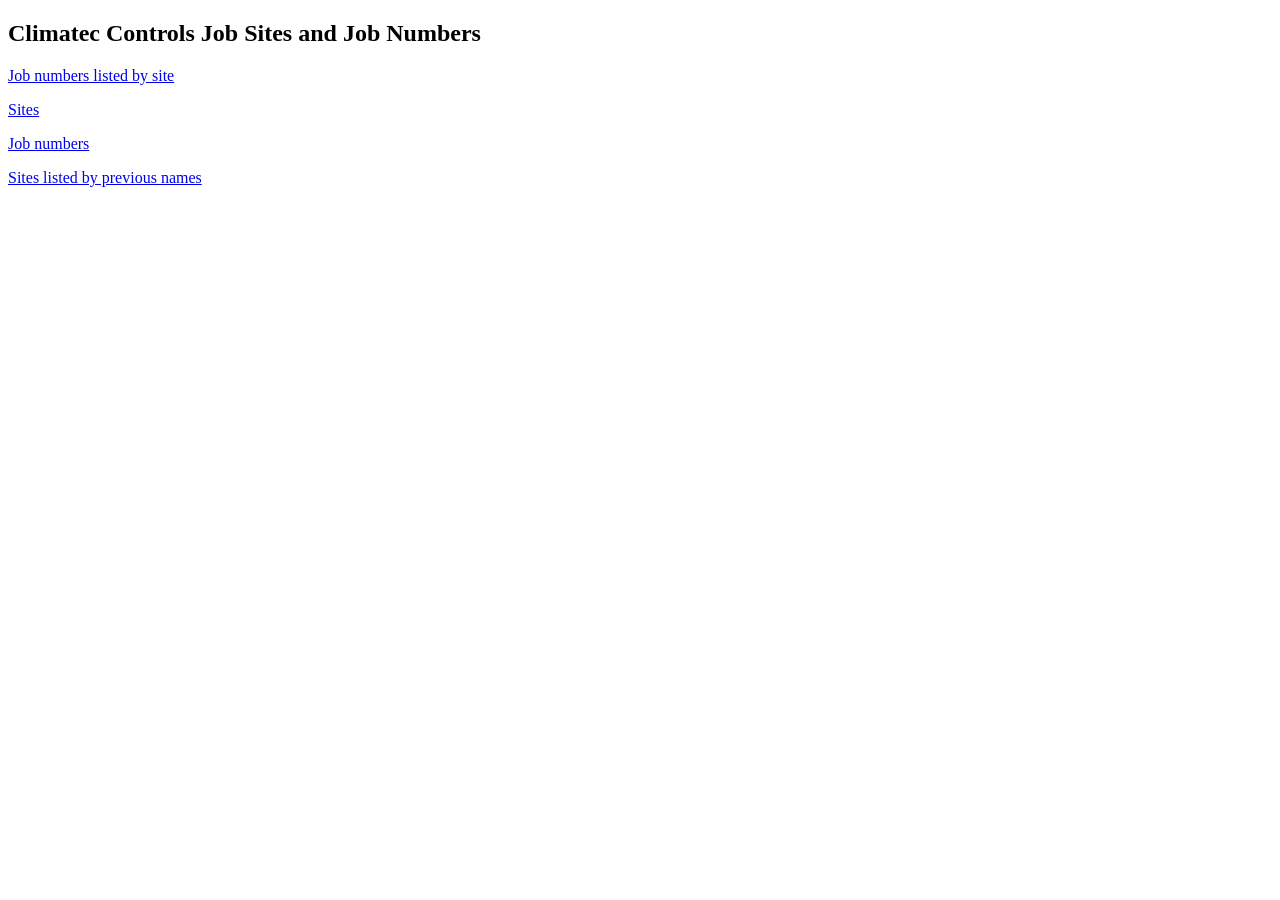
<file: index.html>
<!DOCTYPE html>

<html>
  <head>
    <title>Climatec Controls</title>
    <h2>Climatec Controls Job Sites and Job Numbers</h2>
  </head>
  <body>
    <p><a href="jobsites.html">Job numbers listed by site</a></p>
    <p><a href="sites.html">Sites</a></p>
    <p><a href="jobnums.html">Job numbers</a></p>
    <p><a href="oldnames.html">Sites listed by previous names</a></p>
  </body>


</html>
</file>
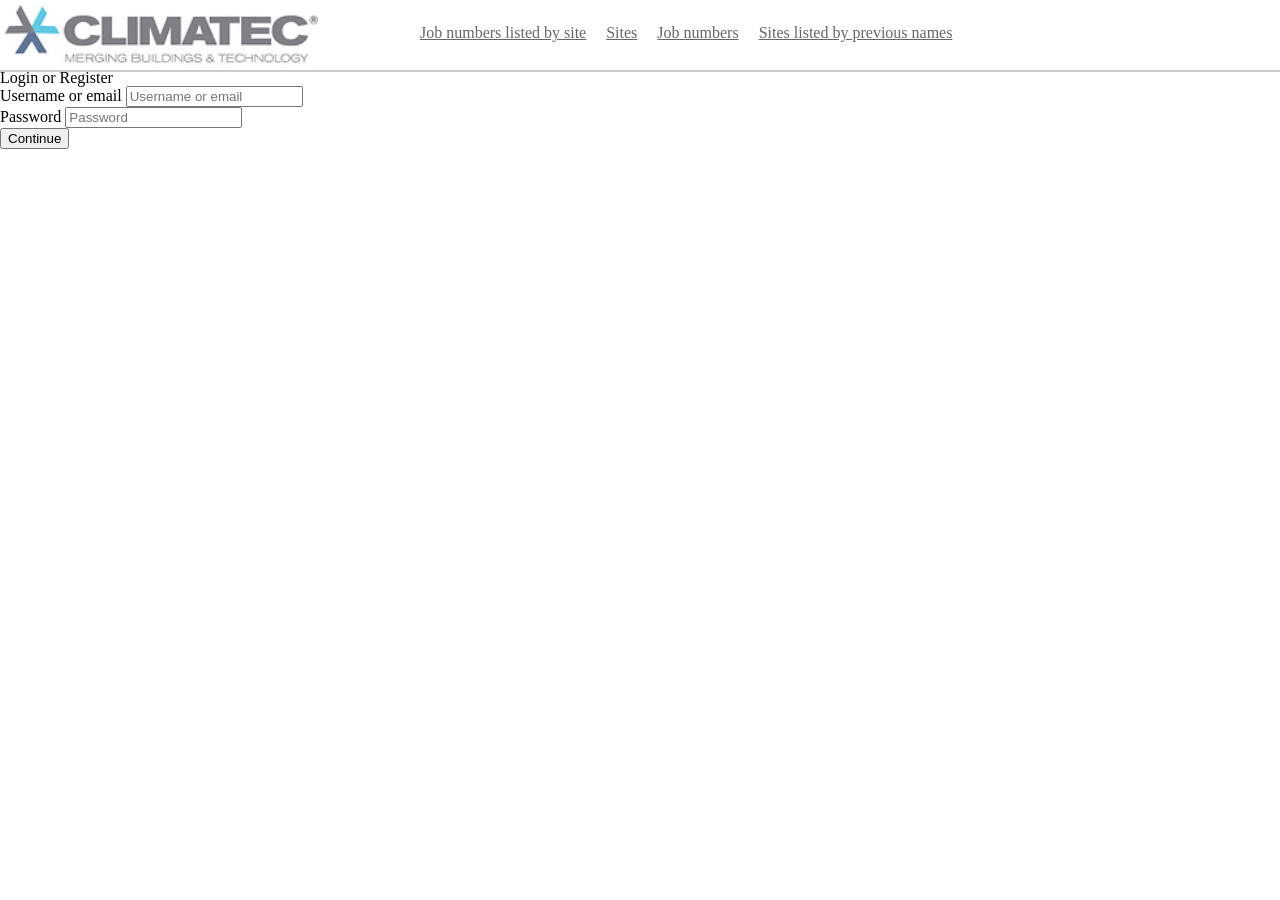
<file: form1.html>
<!doctype html>
<html>
    <head>
        <title>Climatec Controls</title>
        <link rel="stylesheet" href="style/reset.css">
        <link rel="stylesheet" href="style/styles.css">
        <meta name="viewport" content="width=device-width, initial-scale=1.0, maximum-scale=1" /> <!-- Triggers responsive -->
        <link rel="icon" href="favicon-16x16.png">
    </head>

    <body>
        <header id="masthead">
            <nav>
                <div class="container">
                    <h1 id="brand"></h1>
                    <ul>
                        <li>
                            <a href="jobsitenum.php">Job numbers listed by site</a>
                        </li>
                        <li>
                            <a href="jobsites.php">Sites</a>
                        </li>
                        <li>
                            <a href="jobnums.php">Job numbers</a>
                        </li>
                        <li>
                            <a href="oldnames.php">Sites listed by previous names</a>
                        </li>
                    </ul>
                </div>
            </nav>
        </header>
    </body>

    <form class="form-4">
        <h1>Login or Register</h1>
        <p>
            <label for="login">Username or email</label>
            <input type="text" name="login" placeholder="Username or email" required>
        </p>
        <p>
            <label for="password">Password</label>
            <input type="password" name='password' placeholder="Password" required> 
        </p>

        <p>
            <input type="submit" name="submit" value="Continue">
        </p>       
    </form>
</html>
</file>
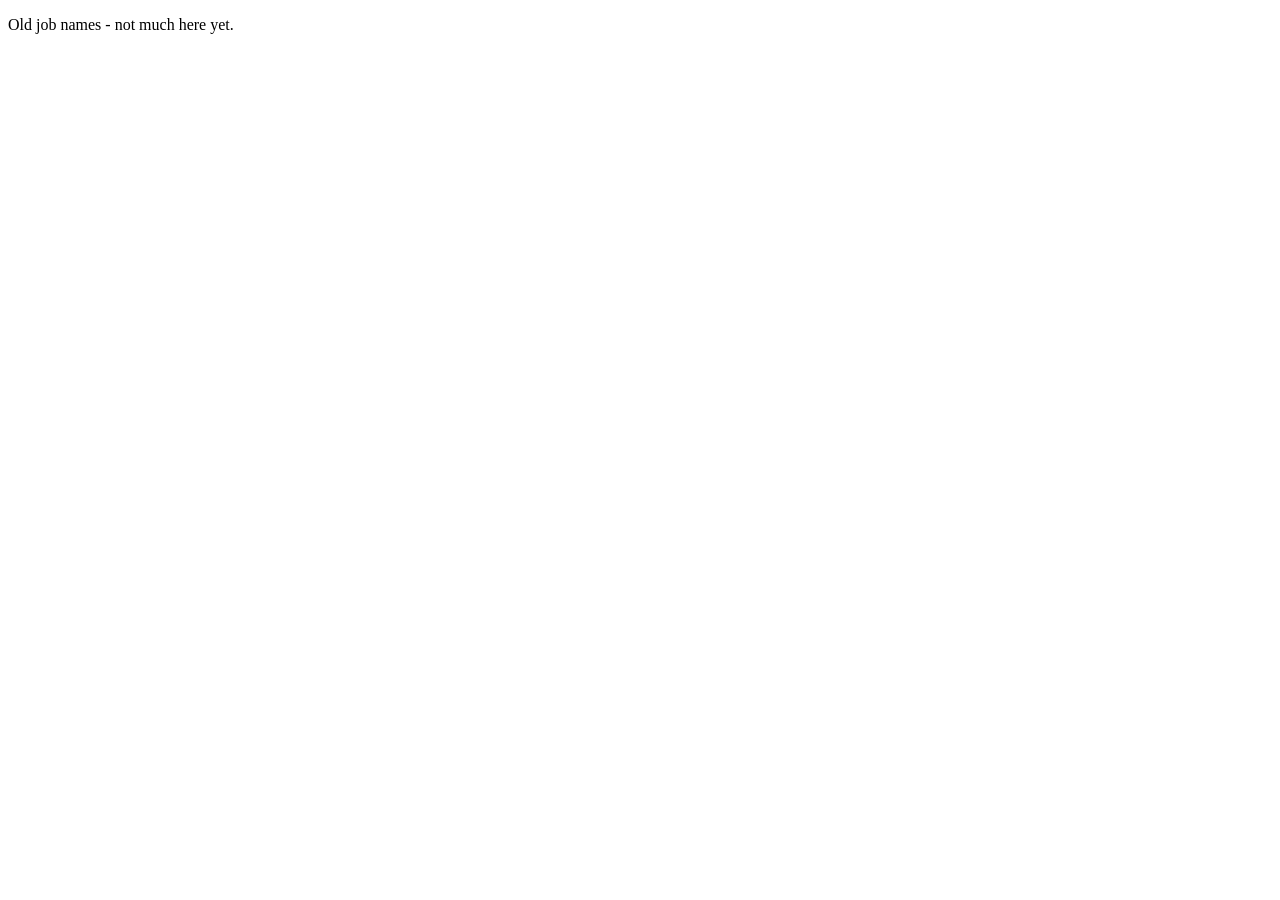
<file: oldnames.html>
<!DOCTYPE HTML PUBLIC "-//W3C//DTD HTML
          4.01 Transitional//EN" "http://
          www.w3.org/TR/html4/loose.dtd">
<!DOCTYPE html>

<html>
  <head>
    <title>Climatec Controls-Old Job Names</title>
  </head>
  <body>
    <p>Old job names - not much here yet.</p>
  </body>


</html>
</file>
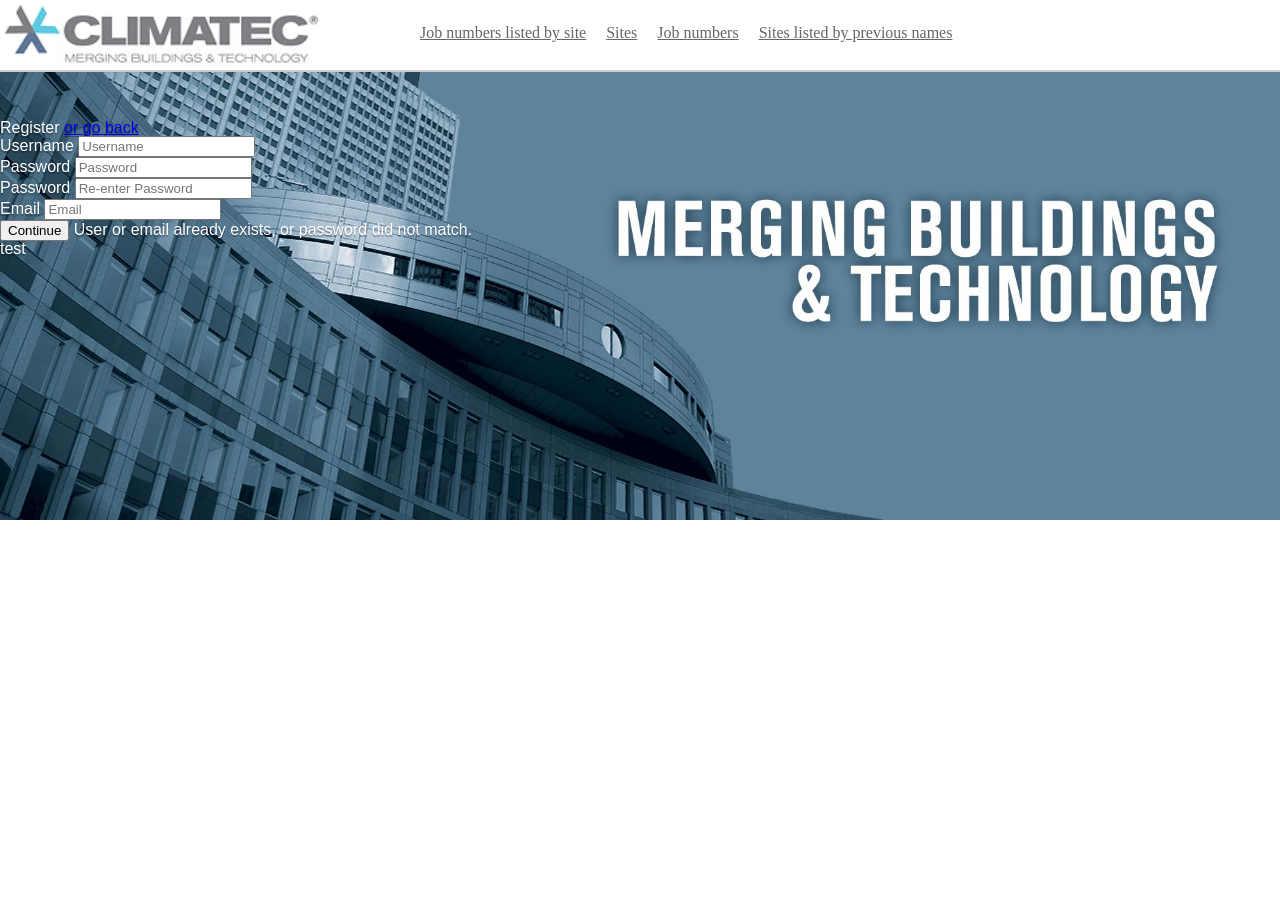
<file: reg_error.html>
<!doctype html>
<html>
    <head>
        <title>Climatec Controls</title>
        <link rel="stylesheet" href="style/reset.css">
        <link rel="stylesheet" href="style/styles.css">
        <meta name="viewport" content="width=device-width, initial-scale=1.0, maximum-scale=1" /> <!-- Triggers responsive -->
        <link rel="icon" href="favicon-16x16.png">
    </head>

    <body>
        <header id="masthead">
            <nav>
                <div class="container">
                    <h1 id="brand"></h1>
                    <ul>
                        <li>
                            <a href="jobsitenum.php">Job numbers listed by site</a>
                        </li>
                        <li>
                            <a href="jobsites.php">Sites</a>
                        </li>
                        <li>
                            <a href="jobnums.php">Job numbers</a>
                        </li>
                        <li>
                            <a href="oldnames.php">Sites listed by previous names</a>
                        </li>
                    </ul>
                </div>
            </nav>
        </header>

        <section id="hero">
            <form class="form-4" action="auth_register.php" method="POST">
                <h1>Register <a href="form.html"> or go back</a></h1>
                <p>
                    <label for="username">Username</label>
                    <input type="text" name="username" placeholder="Username" required>
                </p>                
                <p>
                    <label for="password">Password</label>
                    <input type="password" name='password' placeholder="Password" required> 
                </p>
                <p>
                    <label for="password2">Password</label>
                    <input type="password" name='password2' placeholder="Re-enter Password" required> 
                </p>
                <p>
                    <label for="email">Email</label>
                    <input type="text" name="email" placeholder="Email" required>
                </p>
                <p>
                    <input type="submit" name="submit" value="Continue">
                    User or email already exists, or password did not match.
                </p> 
            </form>

            <div class="container">
                test
                <?php
                    $message = "message";
                    echo $message;
                    if ($message !== ""){
                        echo 'message';    
                    } else {
                        echo 'no message';
                    }
                ?>
            </div> 
        </section> 
    </body>    
</html>
</file>
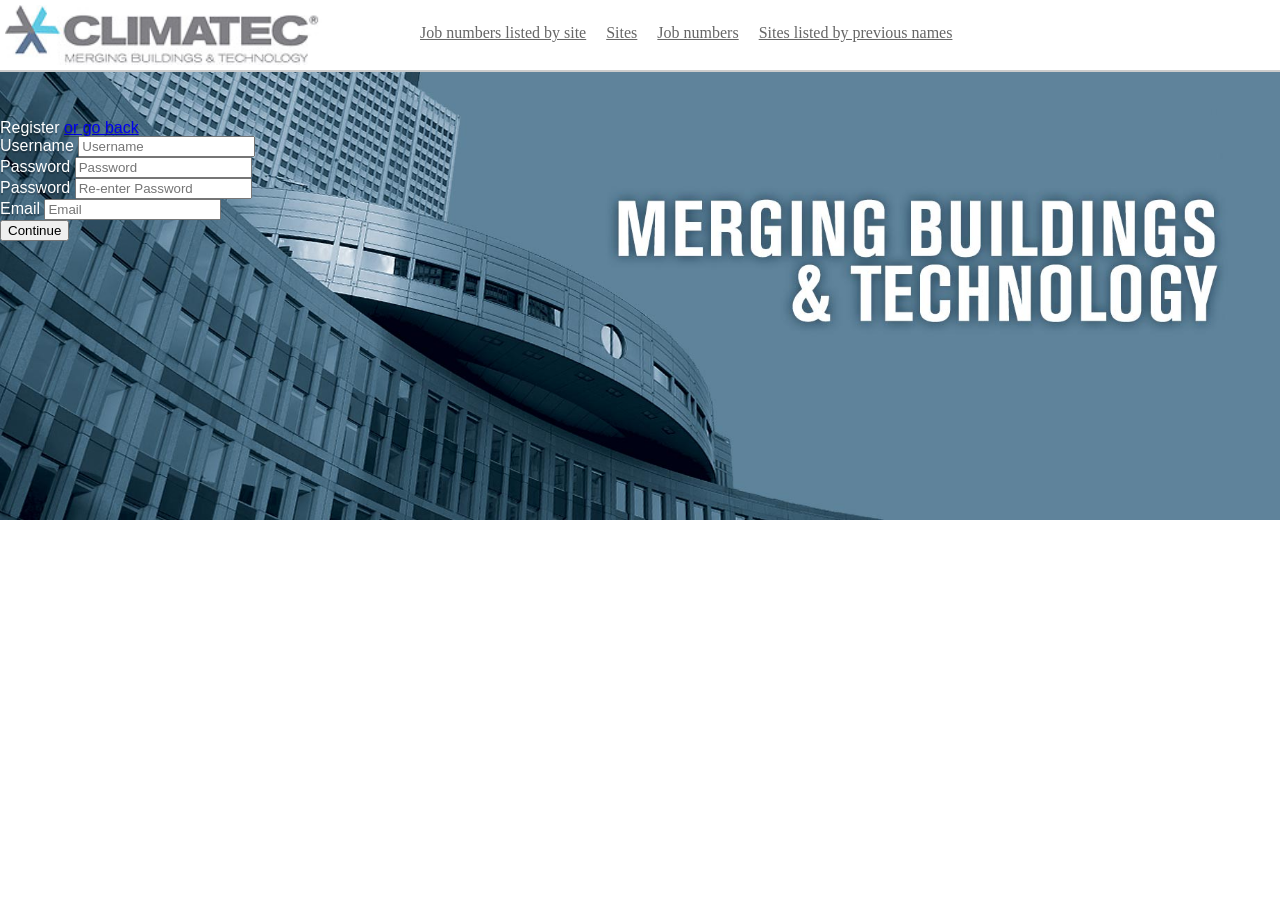
<file: register.html>
<!doctype html>
<html>
    <head>
        <title>Climatec Controls</title>
        <link rel="stylesheet" href="style/reset.css">
        <link rel="stylesheet" href="style/styles.css">
        <meta name="viewport" content="width=device-width, initial-scale=1.0, maximum-scale=1" /> <!-- Triggers responsive -->
        <link rel="icon" href="favicon-16x16.png">
    </head>

    <body>
        <header id="masthead">
            <nav>
                <div class="container">
                    <h1 id="brand"></h1>
                    <ul>
                        <li>
                            <a href="jobsitenum.php">Job numbers listed by site</a>
                        </li>
                        <li>
                            <a href="jobsites.php">Sites</a>
                        </li>
                        <li>
                            <a href="jobnums.php">Job numbers</a>
                        </li>
                        <li>
                            <a href="oldnames.php">Sites listed by previous names</a>
                        </li>
                    </ul>
                </div>
            </nav>
        </header>

        <section id="hero">
            <form class="form-4" action="auth_register.php" method="POST">
                <h1>Register <a href="form.html"> or go back</a></h1>
                <p>
                    <label for="username">Username</label>
                    <input type="text" name="username" placeholder="Username" required>
                </p>                
                <p>
                    <label for="password">Password</label>
                    <input type="password" name='password' placeholder="Password" required> 
                </p>
                <p>
                    <label for="password2">Password</label>
                    <input type="password" name='password2' placeholder="Re-enter Password" required> 
                </p>
                <p>
                    <label for="email">Email</label>
                    <input type="text" name="email" placeholder="Email" required>
                </p>
                <p>
                    <input type="submit" name="submit" value="Continue">
                </p>
                <h2> <?php
                if ($message){
                    print($message);    
                }
                ?></h2>
            </form>
        </section> 
    </body>
</html>
</file>
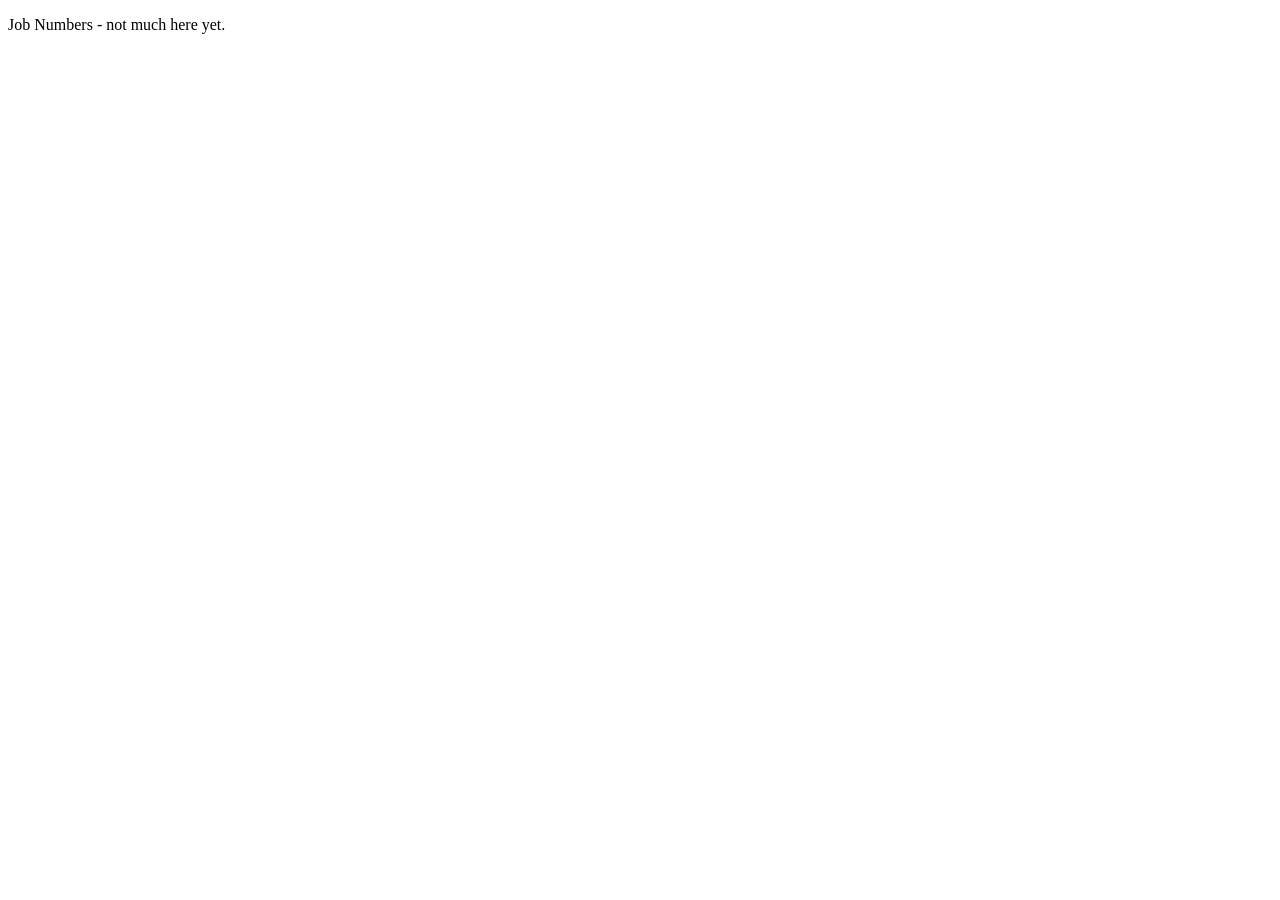
<file: view/jobnums.html>
<!DOCTYPE HTML PUBLIC "-//W3C//DTD HTML
          4.01 Transitional//EN" "http://
          www.w3.org/TR/html4/loose.dtd">
<!DOCTYPE html>

<html>
  <head>
    <title>Climatec Controls-Job Numbers</title>
  </head>
  <body>
    <p>Job Numbers  - not much here yet.</p>
  </body>


</html>
</file>
<file: style/styles.css>
/* styles */

body {
	/**padding pushes content below navigation **/
	padding-top: 70px;
}

nav {
	position: fixed;
	top: 0;
	left: 0;
	background: #ffffff;
	border-bottom: 2px solid #ccc;
	height: 70px;
	width: 100%;
}

nav ul {
    float: center;
    width: auto;
}   

nav li {
	float: left;
	width: auto;
}

nav li a {
    padding: 25px 10px;
    display: block;
    color: #666666;
    font-size: 16px;
    font-weight: normal;
    line-height: 1em;

}

nav li p {
    padding: 25px 10px;
    display: block;
    color: #666666;
    font-size: 16px;
    font-weight: normal;
    line-height: 1em;

}

.authlist {
    float: right;
     padding: 0px 0px 0px;    
}

/** class .logout can be deleted if the logout button in header.php will line up correctly using the navbutton class ? **/
.logout {
     background: none!important;
     border: none; 
     padding: 22px 0px 0px;
     font: inherit;
     font-weight: normal;
     /*border is optional*/
     border-bottom: 1px solid #666666; 
     cursor: pointer;
     float: right;
}

.navbutton {
     background: none!important;
     border: none; 
     padding: 0px 0px 0px;
     font: inherit;
     font-weight: normal;
     /*border is optional*/
     border-bottom: 1px solid #666666; 
     cursor: pointer;
     float: right;
}

#brand {
    color: transparent;
    background: url(../images/logo.jpg) no-repeat top left;
    background-size: contain;
    height: 60px;
    width: 400px;
    float: left;
    margin: 5px;
} 


#hero {
    background: url(../images/banner1.jpg) no-repeat;
    text-align: left;
    background-size: cover;
    height: 350px;
    padding: 50px 0;
    font-family: 'Raleway', 'Lato', Arial, sans-serif;
    color: white;
    text-shadow: 0 2px 1px rgba(0,0,0,0.3);
}

.auth-form {
    float: center;
}

.auth-form {
    /* Size and position */
    width: 375px;
    margin: 60px left 30px;
    padding: 10px;
    float: left;

    /* Font styles */
    font-family: 'Raleway', 'Lato', Arial, sans-serif;
    color: white;
    text-shadow: 0 2px 1px rgba(0,0,0,0.3);
}

.reg-form {
    /* Size and position */
    width: 375px;
    margin: 60px left 30px;
    padding: 10px;
    float: left;

    /* Font styles */
    font-family: 'Raleway', 'Lato', Arial, sans-serif;
    color: white;
    text-shadow: 0 2px 1px rgba(0,0,0,0.3);
}

.reg-form h1,
.auth-form h1 {
    font-size: 36px;
    font-weight: bold;
    padding-bottom: 20px;
}

.reg-form h2,
.auth-form h2 {
    font-size: 18px;
    font-weight: bold;
    padding-bottom: 20px;
    color: white;
    text-shadow: 0 2px 1px rgba(0,0,0,5);
}

.reg-form input[type=text],
.reg-form input[type=password],
.reg-form input[type=email],
.auth-form input[type=text],
.auth-form input[type=password] {
    /* Size and position */
    width: 100%;
    padding: 8px 4px 8px 10px;
    margin-bottom: 15px;

    /* Styles */
    border: 1px solid #4e3043; /* Fallback */
    border: 1px solid rgba(78,48,67, 0.8);
    background: rgba(0,0,0,0.75);
    border-radius: 2px;
    box-shadow: 
        0 1px 0 rgba(255,255,255,0.2), 
        inset 0 1px 1px rgba(0,0,0,0.1);
    transition: all 0.3s ease-out;

    /* Font styles */
    font-family: 'Raleway', 'Lato', Arial, sans-serif;
    color: #fff;
    font-size: 13px;
}

/* Placeholder style (from http://stackoverflow.com/questions/2610497/change-an-inputs-html5-placeholder-color-with-css) */

.auth-form input::-webkit-input-placeholder {
    color: rgba(37,21,26,0.5);
    text-shadow: 0 1px 0 rgba(255,255,255,0.15);
}

.auth-form input:-moz-placeholder {
    color: rgba(37,21,26,0.5);
    text-shadow: 0 1px 0 rgba(255,255,255,0.15);
}

.auth-form input:-ms-input-placeholder {
    color: rgba(37,21,26,0.5);
    text-shadow: 0 1px 0 rgba(255,255,255,0.15);
}

.auth-form input[type=text]:hover,
.auth-form input[type=password]:hover {
    border-color: #333;
}

.auth-form input[type=text]:focus,
.auth-form input[type=password]:focus,
.auth-form input[type=submit]:focus {
    box-shadow: 
        0 1px 0 rgba(255,255,255,0.2), 
        inset 0 1px 1px rgba(0,0,0,0.1),
        0 0 0 3px rgba(255,255,255,0.15);
    outline: none;
}

/* Fallback */
.no-boxshadow .auth-form .reg-form input[type=text]:focus,
.no-boxshadow .auth-form .reg-form input[type=password]:focus {
    outline: 1px solid white;
}

.auth-form input[type=submit],
.reg-form input[type=submit] {
    /* Size and position */
    width: 104.2%;
    padding: 8px 65px;
    
    /* Styles */
    background: #634056;
    background: linear-gradient(rgba(99,64,86,0.5), rgba(76,49,65,0.7));    
    border-radius: 5px;
    border: 1px solid #4e3043;
    box-shadow: inset 0 1px rgba(255,255,255,0.4), 0 2px 1px rgba(0,0,0,0.1);
    cursor: pointer;
    transition: all 0.3s ease-out;

    /* Font styles */
    color: white;
    text-shadow: 0 1px 0 rgba(0,0,0,0.3);
    font-size: 16px;
    font-weight: bold;
    font-family: 'Raleway', 'Lato', Arial, sans-serif;
}

.auth-form input[type=submit]:hover {
    box-shadow: 
        inset 0 1px rgba(255,255,255,0.2), 
        inset 0 20px 30px rgba(99,64,86,0.5);
}

.reg-form input[type=submit]:hover {
    box-shadow: 
        inset 0 1px rgba(255,255,255,0.2), 
        inset 0 20px 30px rgba(99,64,86,0.5);
}

/* Fallback */
.no-boxshadow .auth-form .reg-form input[type=submit]:hover {
    background: #594642;
}

.auth-form .reg-form label {
    display: none;
    padding: 0 0 5px 2px;
    cursor: pointer;
}

.auth-form .reg-form label:hover ~ input {
    border-color: #333;
}

.no-placeholder .auth-form .reg-form label {
    display: block;
}

.clear{clear: both;}

footer,
.bodycontainer,
.container{
    width: 1600px;
    margin: 0 auto;
}

.bodycontainer a {
    font-size: 18px;
    font-weight: bold;
    line-height: 1.4em;
}

.container a {
    
}

p {
    font-size: 16px;
    line-height: 1.2em;
}

.title {
    font-size: 20px;
    font-weight: bold;
}

section {
    padding: 20px 0px;
}

#oldnames th,
#jobs th {
    font-weight: bold;
    text-align: left;
}

#general,
#oldnames,
#jobs {
    margin: 20px 0px;
}

#oldnames td,
#oldnames th,
#jobs td,
#jobs th {
    border: 1px solid black;
    padding: 5px;
    font-size: 16px;
}
</file>
